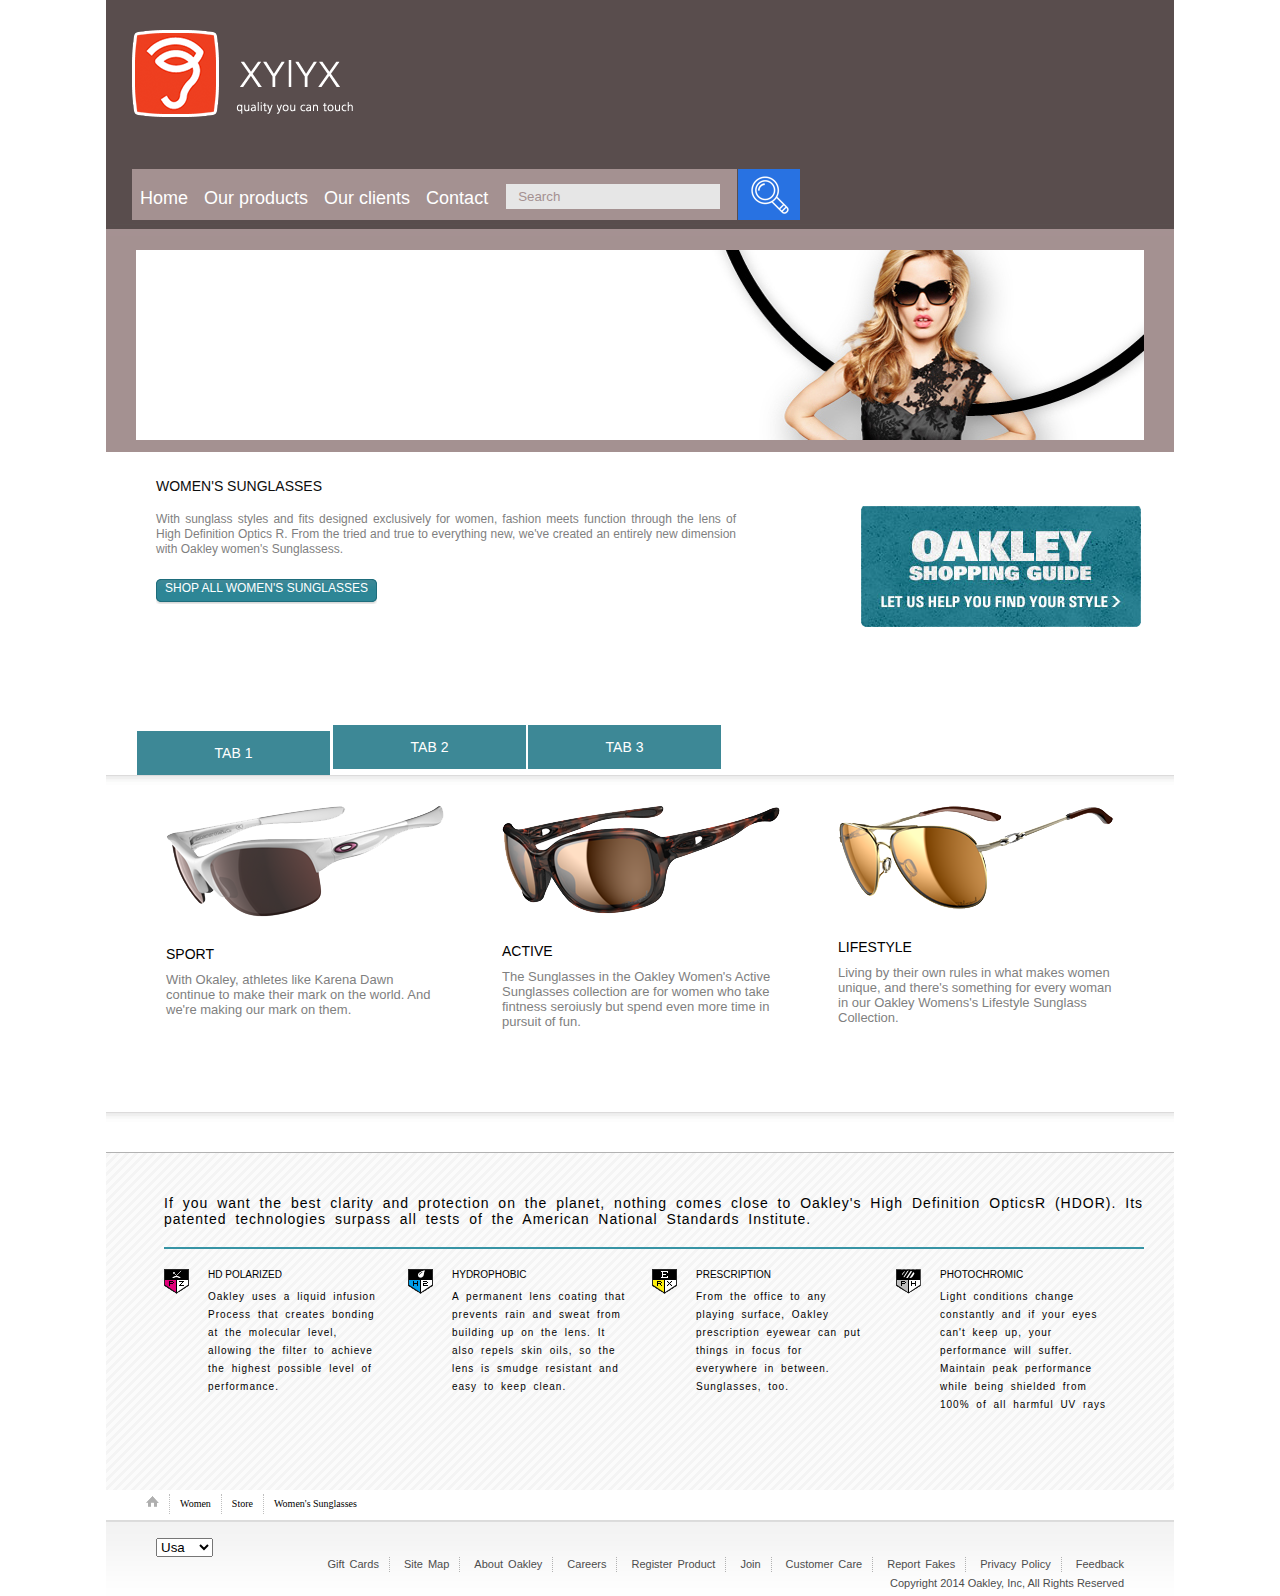
<file: index.html>
<!DOCTYPE html PUBLIC "-//W3C//DTD XHTML 1.0 Transitional//EN" "http://www.w3.org/TR/xhtml1/DTD/xhtml1-transitional.dtd">
<html xmlns="http://www.w3.org/1999/xhtml">
<head>
<meta http-equiv="Content-Type" content="text/html; charset=utf-8" />
<link href="css/reset.css" type="text/css" rel="stylesheet"/>
<link href="css/menu.css" type="text/css" rel="stylesheet"/>
<link href="css/layout.css" type="text/css" rel="stylesheet"/>
<title>layout</title>
</head>

<body>
	<div class="block-wrapper1">
  		<div class="block-wrapper2">
    		<div class="header-container">
      			<div class="header-top clearfix">
                	<div class="logo"><a href="#"><img src="images/logo.png"/></a></div>
                    <div class="menu-wrapper">
                            <ul>
                                <li class="active"><a>Home</a></li>
                                <li><a>Our products</a></li>
                                <li><a>Our clients</a>
                                	<ul>
                                        <li><a href="#">Decore</a></li>
                                        <li><a href="#">Omega</a></li>
                                        <li><a href="#">Kalanga</a></li>
                                    </ul>
                                </li>
                                <li><a>Contact</a></li>
                                
                                <div class="search-block">
                                <form>
                                    <input type="text" value="Search" />
                                    <button type="submit"></button>
                                </form>
               				</div>
                             </ul>
      		               	
                  	</div>
                   <!-- <div>
                        <span><img src="images/search.png"/></span>
                	</div>-->
   	  			</div>
                <div class="header-bottom clearfix">
                	<img src="images/image1.jpg"/>
                </div>
			</div>
            <div class="content-wrapper">
            	<div class="top-content clearfix">
                	<div class="left-block">
                    	<h1>WOMEN'S SUNGLASSES</h1>
							<p>With sunglass styles and fits designed exclusively for women, fashion meets function through the lens  		of High Definition Optics R. From the tried and true to everything new, we've created an entirely new dimension with Oakley women's Sunglassess.<span class="button-left-block">
                            <a href="#"><span class="left-block-left"></span>
                            <span class="left-block-middle">SHOP ALL WOMEN'S SUNGLASSES</span><span class="left-block-right"></span></span></a></p>
                    </div>
                    <div class="right-block">
                    	<a href="#"><img src="images/oakley-shopping-guide-logo.jpg"></a>
                    </div>
                </div>
                <div class="bottom-content">
                	<div class="bottom-content-styles clearfix">
                		<div class="product-block">
                           	<ul>
               					<li class="active"><a href="#">tab 1</a>
                    				<ul>
                       					<li>
                           					<img src="images/product-goggles-sport.png"/>
                                			<h1>sport</h1>
                                			<p>With Okaley, athletes like Karena Dawn continue to make their mark on the world. And we're making our mark on them.</p>
                            			</li>
                            			<li>
                            				<img src="images/product-goggles-2.png"/>
                                			<h1>active</h1>
                                			<p>The Sunglasses in the Oakley Women's Active Sunglasses collection are for women who take fintness seroiusly but spend even more time in pursuit of fun.</p>
                            			</li>
                            			<li>
                           					<img src="images/product-goggles-3.png"/>
                                			<h1>lifestyle</h1>
                                			<p>Living by their own rules in what makes women unique, and there's something for every woman in our Oakley Womens's Lifestyle Sunglass Collection.</p>
                            			</li> 
                        			</ul>
                    			</li>
                    			<li><a href="#">tab 2</a>
                   					<ul>
                       					<li>
                           					<img src="images/product-goggles-sport.png"/>
                                			<h1>sport2</h1>
                                			<p>With Okaley, athletes like Karena Dawn continue to make their mark on the world. And we're making our mark on them.</p>
                            			</li>
                            			<li>
                            				<img src="images/product-goggles-2.png"/>
                                			<h1>active2</h1>
                                			<p>The Sunglasses in the Oakley Women's Active Sunglasses collection are for women who take fintness seroiusly but spend even more time in pursuit of fun.</p>
                            			</li>
                            			<li>
                           					<img src="images/product-goggles-3.png"/>
                                			<h1>lifestyle2</h1>
                                			<p>Living by their own rules in what makes women unique, and there's something for every woman in our Oakley Womens's Lifestyle Sunglass Collection.</p>
                            			</li> 
                        			</ul> 
                                </li>
                                <li><a href="#">tab 3</a>
                                    <ul>
                       					<li>
                           					<img src="images/product-goggles-sport.png"/>
                                			<h1>sport3</h1>
                                			<p>With Okaley, athletes like Karena Dawn continue to make their mark on the world. And we're making our mark on them.</p>
                            			</li>
                            			<li>
                            				<img src="images/product-goggles-2.png"/>
                                			<h1>active3</h1>
                                			<p>The Sunglasses in the Oakley Women's Active Sunglasses collection are for women who take fintness seroiusly but spend even more time in pursuit of fun.</p>
                            			</li>
                            			<li>
                           					<img src="images/product-goggles-3.png"/>
                                			<h1>lifestyle3</h1>
                                			<p>Living by their own rules in what makes women unique, and there's something for every woman in our Oakley Womens's Lifestyle Sunglass Collection.</p>
                            			</li> 
                        			</ul>
                                </li> 
                            </ul>
                   
                   <!-- <div class="product-wrapper clearfix">
                    	<div class="products">
                        	<ul>
                            	<li class="product-1">
                                	<img src="images/product-goggles-sport.png"/>
                                    <h1>SPORT</h1>
                                    <p>With Oakeley, athetes like Karena Dawn continue to make their mark on the world. And we're making our mark on them.<span>SHOP All</span></p>
                                </li>
                                <li>
                                	<img src="images/product-goggles-2.png"/>
                                    <h1>ACTIVE</h1>
                                    <p>The sunglasses in the Oakley Women's Active Sunglasses conllectin are for women who take fitness seriously but spend even more time in pursuit of fun.<span>SHOP ALL</span></p>
                                </li>
                                <li>
                                <img src="images/product-goggles-3.png"/>
                                    <h1>LIFESTYLE</h1>
                                    <p>Living by their own rules is what makes women unique, and there's something for every woman in our Oakley Women's Lifestyle Sunglass collection.<span>SHOP ALL</span></p>
                                </li>
                        </div>
                    </div>-->
                </div>
            </div>
            <div class="footer">
            	<div class="footer-top clearfix">
                	<div class="footer-top-inside clearfix">
                    	<p>If you want the best clarity and protection on the planet, nothing comes close to Oakley's High Definition OpticsR (HDOR). Its patented technologies surpass all tests of the American National Standards Institute.</p>
                        <div class="footer-container-list">
                        	<ul>
                            	<li>
                                	<span><a><img src="images/footer-logo.png"></a></span>
                                	<h1>HD POLARIZED</h1>
<p>Oakley uses a liquid infusion Process that creates bonding at the molecular level, allowing the filter to achieve the highest possible level of performance.</p>
                                </li>	
                                 <li> 
                               		<span><a><img src="images/ftlogo2.png" alt="logo2"/></a></span>
             					 	<h1>HYDROPHOBIC</h1>
					             	<p>A permanent lens coating that prevents rain and sweat from building up on the lens. It also repels skin oils, so the lens is smudge resistant and easy to keep clean. </p>
            					</li>
            					<li>
            						<span><a><img src="images/ftlogo3.png" alt="logo3"/></a></span>
              						<h1>PRESCRIPTION</h1>
               						<p>From the office to any playing surface, Oakley prescription eyewear can put things in focus for everywhere in between. Sunglasses, too.</p>
            					</li>
            					<li> 
                                	<span><a><img src="images/ftLogo4.png" alt="logo4"/></a></span>
              						<h1>PHOTOCHROMIC</h1>
               						<p>Light conditions change constantly and if your eyes can't keep up, your performance will suffer. Maintain peak performance while being shielded from 100% of all harmful UV rays</p>
            					</li>
                            </ul>
                        </div>
                    </div>
                </div>
                <div class="footer-middel">
                	<ul>
                    	<li><img src="images/home-logo.png"></li>
                        <li>Women</li>
                        <li>Store</li>
                        <li class="no-dash">Women's Sunglasses</li>
                    </ul>
                </div>
                <div class="footer-end">
                	<form>
                	<select id="change-language">
                    	<option value='USA' pics='images/us_flag.png' selected="selected">Usa</option>
                        <option value='Nepal' pics='images/np_flag.png' >Nepal</option>
                        <option value='India' pics='images/in_flag.png'>India</option>
                    </select>
                    </form>
                    <div id="add-language" class="parent-good"></div>
                    <div class="footer-options">
                        <ul>
                        	<li><a href="#">Gift Cards</a></li>
                          	<li><a href="#">Site Map</a></li>
                          	<li><a href="#">About Oakley</a></li>
                          	<li><a href="#">Careers</a></li>
                          	<li><a href="#">Register Product</a></li>
                          	<li><a href="#">Join</a></li>
                          	<li><a href="#">Customer Care</a></li>
                          	<li><a href="#">Report Fakes</a></li>
                          	<li><a href="#">Privacy Policy</a></li>
                          	<li><a href="#">Feedback</a></li>
                        </ul>
                      </div>
                      <span class="copyright-line" >Copyright 2014 Oakley, Inc, All Rights Reserved</span> </div>
                  </div>             
                </div>
            </div>
		</div>
	</div>
    <script type="text/javascript" src="js/tab.js"></script>
    <script src="js/changeLanguage.js" ></script>    
</body>
</html>
</file>
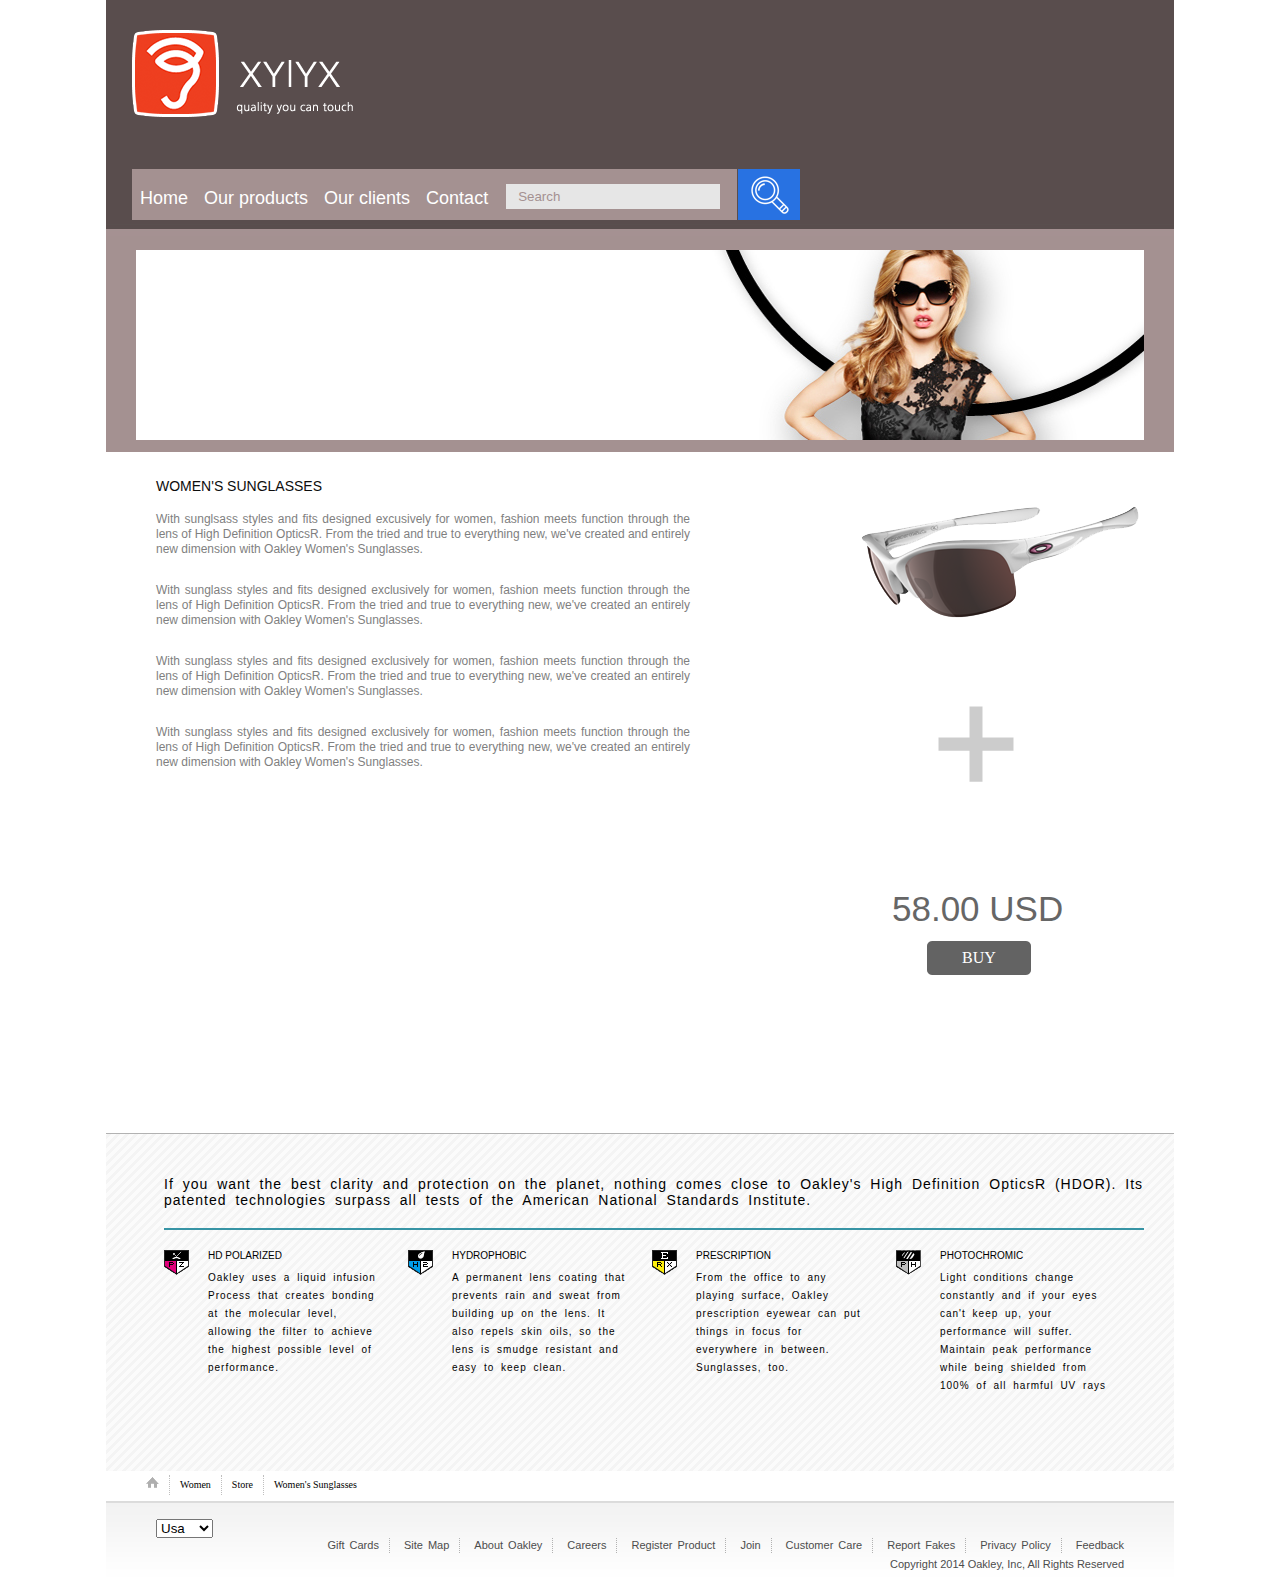
<file: page1-product.html>
<!DOCTYPE html PUBLIC "-//W3C//DTD XHTML 1.0 Transitional//EN" "http://www.w3.org/TR/xhtml1/DTD/xhtml1-transitional.dtd">
<html xmlns="http://www.w3.org/1999/xhtml">
<head>
<meta http-equiv="Content-Type" content="text/html; charset=utf-8" />
<link href="css/reset.css" type="text/css" rel="stylesheet"/>
<link href="css/layout.css" type="text/css" rel="stylesheet"/>
<link href="css/menu.css" type="text/css" rel="stylesheet"/>
<title>page2</title>
</head>

<body>
	<div class="block-wrapper1">
  		<div class="block-wrapper2">
    		<div class="header-container">
      			<div class="header-top clearfix">
                	<div class="logo"><a><img src="images/logo.png"/></a></div>
                     <div class="menu-wrapper">
                            <ul>
                                <li class="active"><a>Home</a></li>
                                <li><a>Our products</a></li>
                                <li><a>Our clients</a>
                                	<ul>
                                        <li><a href="#">Decore</a></li>
                                        <li><a href="#">Omega</a></li>
                                        <li><a href="#">Kalanga</a></li>
                                    </ul>
                                </li>
                                <li><a>Contact</a></li>
                             </ul>
      		               	<div class="search-block">
                                <form>
                                    <input type="text" value="Search" />
                                    <button type="submit"></button>
                                </form>
               				</div>
                  	</div>
   	  			</div>
                <div class="header-bottom clearfix">
                	<img src="images/image1.jpg"/>
                </div>
			</div>
            <div class="content-wrapper">
            	<div class="top-content clearfix">
                	<div class="left-block">
                    	<div class="left-block-text">
                            <h1>WOMEN'S SUNGLASSES</h1>
                                <p>With sunglsass styles and fits designed excusively for women, fashion meets function through the lens of High Definition OpticsR. From the tried and true to everything new, we've created and entirely new dimension with Oakley Women's Sunglasses.<p/><p>With sunglass styles and fits designed exclusively for women, fashion meets function through the lens of High Definition OpticsR. From the tried and true to everything new, we've created an entirely new dimension with Oakley Women's Sunglasses.</p><p>With sunglass styles and fits designed exclusively for women, fashion meets function through the lens of High Definition OpticsR. From the tried and true to everything new, we've created an entirely new dimension with Oakley Women's Sunglasses.<p/><p>With sunglass styles and fits designed exclusively for women, fashion meets function through the lens of High Definition OpticsR. From the tried and true to everything new, we've created an entirely new dimension with Oakley Women's Sunglasses.</p>
                 		</div>
                       </div>
                    <div class="right-block clearfix">
                    	<img src="images/product-goggles-sport.png"/>
                    	<div class="zoom-image" ><a href="images/glass-1.png"><img src="images/plus-logo.png" id="light-box-icon"/></a></div>
                        <span class="price">58.00 USD</span>
                        <div class="buy-button">
                        	<a href="">
                                <span class="buy-left"></span>
                                <span class="buy-middle">BUY</span>
                                <span class="buy-right"></span>
                            </a>
                        </div>
                    </div>
                </div>
             
            </div>
            <div class="footer">
            	<div class="footer-top clearfix">
                	<div class="footer-top-inside clearfix">
                    	<p>If you want the best clarity and protection on the planet, nothing comes close to Oakley's High Definition OpticsR (HDOR). Its patented technologies surpass all tests of the American National Standards Institute.</p>
                        <div class="footer-container-list">
                        	<ul>
                            	<li>
                                	<span><a><img src="images/footer-logo.png"></a></span>
                                	<h1>HD POLARIZED</h1>
<p>Oakley uses a liquid infusion Process that creates bonding at the molecular level, allowing the filter to achieve the highest possible level of performance.</p>
                                </li>	
                                 <li> 
                               		<span><a><img src="images/ftlogo2.png" alt="logo2"/></a></span>
             					 	<h1>HYDROPHOBIC</h1>
					             	<p>A permanent lens coating that prevents rain and sweat from building up on the lens. It also repels skin oils, so the lens is smudge resistant and easy to keep clean. </p>
            					</li>
            					<li>
            						<span><a><img src="images/ftlogo3.png" alt="logo3"/></a></span>
              						<h1>PRESCRIPTION</h1>
               						<p>From the office to any playing surface, Oakley prescription eyewear can put things in focus for everywhere in between. Sunglasses, too.</p>
            					</li>
            					<li> 
                                	<span><a><img src="images/ftLogo4.png" alt="logo4"/></a></span>
              						<h1>PHOTOCHROMIC</h1>
               						<p>Light conditions change constantly and if your eyes can't keep up, your performance will suffer. Maintain peak performance while being shielded from 100% of all harmful UV rays</p>
            					</li>
                            </ul>
                        </div>
                    </div>
                </div>
                <div class="footer-middel">
                	<ul>
                    	<li><img src="images/home-logo.png"></li>
                        <li>Women</li>
                        <li>Store</li>
                        <li class="no-dash">Women's Sunglasses</li>
                    </ul>
                </div>
                <div class="footer-end">
                	<form>
                	<select id="change-language">
                    	<option value='USA' pics='images/us_flag.png' selected="selected">Usa</option>
                        <option value='Nepal' pics='images/np_flag.png' >Nepal</option>
                        <option value='India' pics='images/in_flag.png'>India</option>
                    </select>
                    </form>
                    <div id="add-language" class="parent-good"></div>
                    <div class="footer-options">
                        <ul>
                        	<li><a href="#">Gift Cards</a></li>
                          	<li><a href="#">Site Map</a></li>
                          	<li><a href="#">About Oakley</a></li>
                          	<li><a href="#">Careers</a></li>
                          	<li><a href="#">Register Product</a></li>
                          	<li><a href="#">Join</a></li>
                          	<li><a href="#">Customer Care</a></li>
                          	<li><a href="#">Report Fakes</a></li>
                          	<li><a href="#">Privacy Policy</a></li>
                          	<li><a href="#">Feedback</a></li>
                        </ul>
                      </div>
                      <span class="copyright-line" >Copyright 2014 Oakley, Inc, All Rights Reserved</span> </div>
                  </div>             
                </div>
            </div>
		</div>
	</div>
    <script type="text/javascript" src="js/lightBox.js"></script>
    <script src="js/changeLanguage.js" ></script>    
</body>
</html>
</file>
<file: css/menu.css>
.menu-wrapper ul li ul {
	width:186px;
	height:38px;
	min-height:38px;
	height:auto !important;
	padding:7px 0 3px 0;
	background-color:#594e4e;
	position:absolute;
	z-index:5;
	top:76px;
	display:none;
}
.menu-wrapper ul li:hover ul {
	display:block;
}
.menu-wrapper ul li ul li {
	width:186px;
	margin-bottom:2px;
	background-color:#5a93e9;
}
.menu-wrapper ul li ul li a {
	width:166px;
	height:28px;
	min-height:28px;
	height:auto !important;
	line-height:28px;
	padding:0 10px;
	display:block;
	text-decoration:none;
	color:#fffff;
	margin:0;
	background-color:#5a93e9;
	font-size:17px;
}
.menu-wrapper ul li ul li a:hover {
	background-color:#5a93e9;
	padding: 0 10px;
	margin:0;
}
.menu-wrapper {
	clear:both;
	/*width:700px;*/
	padding-top:36px;
	float:left;
	display:inline-block;
}
.menu-wrapper ul {
	height:83px;
	list-style:none;
	float:left;
	
}
.menu-wrapper ul li {
	float:left;
	position:relative;
}
.menu-wrapper ul li a {
	height:21px;
	text-decoration:none;
	color:#fff;
	font-weight:100;
	display:block;
	background-color:#a49191;
	padding: 19px 8px 11px 8px;
	margin-top:16px;
	font-family:Verdana, Geneva, sans-serif;
	font-size:18px;
}
.menu-wrapper ul li a:hover, .menu-wrapper ul li a.active {
	background-color:#5a93e9;
	padding: 35px 8px 27px 8px;
	margin:0;
}
</file>
<file: css/layout.css>
@charset "utf-8";
/* CSS Document */

h1 {
	font-family:Verdana, Geneva, sans-serif;
}
p {
	font-family:Arial, Helvetica, sans-serif;
}
.block-wrapper1 {
	width:100%;
	height:600px;
}
.block-wrapper2 {
	margin:0 auto;
	background:url(../images/strip-top.jpg) 0 0 repeat-x;
	width:1068px;
}
.header-top {
	width:1016px;
	padding: 0px 26px;
	padding-top:30px;/*padding-bottom:10px;*/
}
.header-bottom {
	background:#a49191;
	height:188px;
	width:1008px;
	padding:14px 30px;
	clear:both;
}
/*clearfix */
.clearfix:before, .clearfix:after {
	content: "";
	display: table;
}
.clearfix:after {
	clear: both;
}
.clearfix {
 *zoom: 1;
}
/*content of the website*/

.top-content {
	/*background:red;*/
/*	height:216px;*/
	width:1008px;
	padding: 26px 30px;
}
.left-block-text {
	width:534px;/*background:red;*/
}
.left-block {
	width:580px;
	padding:0px 20px;
	/*background:yellow;*/
	float:left;/*height:164px;*/
}
.left-block h1 {
	font-family:Verdana, Geneva, sans-serif;
	font-size:14px;
	font-weight:200;
	margin-bottom:18px;
	color:#0d0d0d;
}
.left-block p {
	font-family:Arial, Helvetica, sans-serif;
	font-size:12px;
	line-height:15px;
	text-align:justify;
	color:#7f7f7f;
	margin-bottom:26px;
}
.price {
	margin-top:104px;
	display:block;
	color:#666666;
	font-size:35px;
	font-family:Arial, Helvetica, sans-serif;
	font-weight:400;
	margin-left:105px;
}
.right-block {
	float:right;
	width:357px;
	/*background-color:red;*/
	/*margin-bottom:154px;*/
	margin-bottom:58px;
}
.zoom-image {
	margin-top:58px;
	margin-left:73px;
}
.right-block img {
	display:block;
	padding-top:28px;
	margin-left:74px;/*margin:30px 0px;*/
}
/*.right-block span{
	margin-top:104px;
	display:block;
	color:#666666;
	font-size:35px;
	font-family:Arial, Helvetica, sans-serif;
	font-weight:400;
	margin-left:105px;	
	}*/
.bottom-content {
	height:442px;
	/*padding: 0px 30px;*/
	background:url(../images/strip-content-bottom.png) repeat-x;/*padding-top:14px;
	padding-bottom:34px;*/
}
.bottom-content-styles {
	padding: 0px 30px;
	/*background-color:;*/
	padding-top:14px;
	padding-bottom:30px;
}
//content tabs .content-tabs {
 width:584px;
 float:left;
}
.content-tabs ul {
	padding:0px;
	margin:0px;
	list-style:none;
}
.content-tabs ul li {
	float:left;
	background:#3d8896;
	margin-left:1px;
	margin-bottom:6px;
	width:195px;
	text-align:center;
	font-size:12px;
	font-family:Arial, Helvetica, sans-serif;/*position:relative;*/
}
.content-tabs ul li a {
	color:#FFFFFF;
	padding:16px 6px;
	text-decoration:none;
	display:block;
}
/*product css*/
.product-wrapper {
	/*background:red;*/
	/*height:216px;*/
	width:1008px;
	padding: 30px 30px;/*position:relative;*/
}
.products {
	background:#00CCFF;
}
.content-tabs ul li:hover {
	margin-top: 8px;
}
.products ul {
	padding:0px;
	margin:0px;
	list-style:none;
}
.products ul li {
	float:left;
	/*background:yellow;*/
	height:265px;
	width:264px;
	padding-right:72px;
}
.products ul li h1 {
	font-family:Verdana, Geneva, sans-serif;
	font-size:14px;
	margin-bottom:16px;
}
.products ul li p {
	font-family:Arial, Helvetica, sans-serif;
	font-size:10px;
	line-height:12px;
}
.products p span {
	display:block;
	margin-top:20px;
	background:url(../images/content-bottom-button.png) no-repeat;
	padding:8px 12px;
}
.product-1 {
}
/*footer css*/

.footer {
	height:396px;
}
.footer-top {
	width:1008px;
	padding: 0px 30px;
	padding-bottom:56px;
	border-top:#b2b2b2 solid 1px;
	background:url(../images/incline-strip.png) repeat;
}
.footer-top-inside {
	padding-left:28px;
	padding-top:42px;
	/*background:blue;*/
	width:980px;
}
/*.header-top input {
	float: left;
	height: 24px;
	margin: 12px 8px 0px 8px;
}*/
.header-top span {
	margin-top:50px;
	float: left;
}
.footer-top-inside p {
 font-size:14px;
 word-spacing:4px;
 letter-spacing:1px;
 padding-bottom:20px;
 border-bottom:#3794a5 solid 2px;
}
/*list of the content in the footer*/

.footer-container-list {
	width:980px;
}
.footer-container-list ul {
	padding:0px;
	margin:0px;
	list-style:none;
}
.footer-container-list li span {
	display:block;
	float:left;
	padding-right:14px;
}
.footer-container-list li {
	padding-top:20px;
}
.footer-container-list li p {
	display:block;
	font-size:10px;
	width:174px;
	float:right;
	line-height:18px;
	word-spacing:3px;
	letter-spacing:1px;
	border-bottom:none;/*background:grey;*/
}
.footer-container-list li h1 {
	margin-bottom:8px;
	font-weight:500;
	display:block;
	width:174px;
	float:right;
	font-size:10px;
}
.footer-container-list ul li {
	float:left;
	/*	background:#3d8896;*/
	width:218px;
	margin-right:26px;
	text-align:left;
	font-size:12px;
	font-family:Arial, Helvetica, sans-serif;
}
.no-dash {
	border:none;
}
/*footer-middle css */
.footer-middel {
	padding:0px 30px;
	padding-top:4px;
	height:26px;
}
.footer-middel ul {
	padding:0px;
	margin:0px;
	list-style:none;
}
.footer-middel ul li {
	float:left;
	line-height:20px;
	font-size:10px;
	border-right:dotted 1px #bfbfbf;
	padding:0px 10px;
}
.footer-middel ul li:last-child {
	border:none;
}
/*footer-end style*/
.footer-end {
	padding:18px 50px;
	min-height: 40px;
	background: url(../images/footer-end-strip.png) 0 0 repeat-x;
	position:relative;
}
.language {
	float: left;
}
.language ul {
	position: relative;
	float: left;
}
.language ul li {
	line-height: 20px;
	position: absolute;
	margin-right: 12px;
	list-style-type: none;
}
.language span a {
	background:url(../images/arrow.png) 0 no-repeat;
	line-height: 18px;
	font-family:Arial, Helvetica, sans-serif;
	color:#999999;
	font-size: 11px;
	margin-left : 34px;
	text-decoration: none;
}
.language span a img {
	margin-left: 10px;
}
.footer-options {
	float: right;
}
.footer-options ul {
	height: 20px;
	float: right;
	list-style-type: none;
}
.footer-options ul li {
	line-height: 15px;
	font-size: 11px;
	word-spacing:2px;
	padding-left: 5px;
	padding-right: 10px;
	margin-left: 9px;
	border-right:dotted 1px #b2b2b2;
	float: left;
}
.footer-options ul li:last-child {
	border:none;
	padding-right:0px;
}
.footer-options ul li a {
	color:#4c4c4c;
	font-family:Arial, Helvetica, sans-serif;
	text-decoration: none;
}
.copyright-line {
	display:block;
	font-size: 11px;
	color:#4c4c4c;
	font-family:Arial, Helvetica, sans-serif;
	float: right;
}
/*button for buy page-2 */
.buy-button {
	margin-left:140px;
	margin-top:12px;
	margin-bottom:120px;
}
.buy-button a {
	display:inline-block;
	text-decoration:none;
	color:#FFF;
	float:left;
	height:34px;
}
.buy-left, .buy-middle, .buy-right {
	float:left;
	height:34px;
	width:35px;
}
.buy-left {
	float:left;
	height:34px;
	width:35px;
	background:url(../images/buttons/buy-button-right.png) 0 0 no-repeat;
}
.buy-middle {
	background-color:#636363;
	width:auto !important;
	line-height:34px;
}
.buy-right {
	background:url(../images/buttons/buy-button-left.png) 0 0 no-repeat;
}
/*button for page-1*/
.button-left-block{
	display:block;
	margin-top:22px;
}
.button-left-block a {
/*	margin-top:22px;*/
	display:inline-block;
	text-decoration:none;
	color:#FFF;
	float:left;
	height:34px;
}
.left-block-left, .left-block-middle, .left-block-right {
	float:left;
    height:25px;
    width:9px;
}
.left-block-left {
	float:left;
	height:34px;
	background:url(../images/buttons/left.png) 0 0 no-repeat;
}
.left-block-middle {
	background:url(../images/buttons/button-strip.png) 0 0 repeat-x;
	width:auto !important;
	line-height:18px;
}
.left-block-right {
	background:url(../images/buttons/right.png) 0 0 no-repeat;
}
/*search-box*/
.search-block {
	width:294px;
	height:21px;
	padding:15px 0;
	padding-left:10px;
	margin-top:16px;
	float:left;
	background-color:#a49191;
}

.search-block form input {
	width:190px;
	padding:0 12px;
	margin-right:16px;
	height:25px;
	border:0px;
	background-color:#e6e6e6;
	line-height:25px;
	color:#a49191;
	font:16px;
	font-weight:400;
	font-family:Arial, Helvetica, sans-serif;
	float:left;
}
.search-block form button {
	height:51px;
	width:63px;
	border:0px;
	float:right;
	border-left:1px solid #594e4e;
	background:url(../images/search.png) top left no-repeat;
	margin:-15px 0 0 -1px;
}
/*country flag*/
.lang-change img, .ul-drop li img {
	margin-right:5px;
}
.lang-change img {
	float:left;
}
.lang-change {
	font-size:12px;
	height:17px;
	padding-top:3px;
	padding-bottom:3px;
	width:115px;
	padding-left:10px;
	background:url(../images/arrow.png) top right no-repeat;
	cursor:pointer;
}
.lang-change span {
	display:block;
	float:left;
}
.ul-drop {
	list-style:none;
	position:absolute;
	top:50px;
	bottom:30px;
	min-width:141px;
	cursor:pointer;
	font-size:12px;
	background-color:#f5f5f5;
}
.ul-drop li {
	padding-left:10px;
	padding-top:6px;
	padding-bottom:6px;
}
.ul-drop li:hover {
	background-color:#999999;
}
/*light box */
.light-box-background {
	height:540px;
	width:1068px;
	position:absolute;
	margin-left:-30px;
	top:466px;
	background-color:#a49191;
	opacity:0.3;
}
.light-box img {
	width:1008px;
	height:470px;
	position:absolute;
	top:507px;
	margin-left:78px;
	left:50px;
}
.light-box-cross-button {
	height:26px;
	width:23px;
	position:absolute;
	top:475px;
	right:110px;
	background:url(../images/light-box-cross-image.png) 0 0 no-repeat;
}
/*.footer-end form{
	width:100px;
	height:100px;
	float:left;
	}*/
.parent-good {
	float :left;
	width:100px;
}
/*fix flag*/
/*.country-flag{
	margin-left:-20px;
	float:left;
	}*/
/*slider css*/
	.slider-container {
	height: 190px;
	position: relative;
	width: 1010px;
	overflow: hidden;/*width: 1009px;
	border:3px solid #000;*/
	}
/*.slider ul li img{
		width:1009px;
		height: 190px;
		top: 0px;
	}*/
	.slider-container ul {
	list-style: none;
	width:10000px;
}
.slider-container ul li {
	float:left;
}
.slider-container #left-inactive {
	left: 8px;
	position: absolute;
	top:32px;
}
.slider-container #right-inactive {
	left: 86px;
	position: absolute;
	top:32px;
}
.slider-container .desc-bg {
	height: 70px;
	background:url(../images/slider-desc-bg.png);
	width: 100%;
	line-height: 70px;
	position: absolute;
	top: 122px;
	left:0px;
	color: #fff;
	font-size: 36px;
}
.slider-container .desc-bg p {
	position: absolute;
	left:-300px;
	margin-left: 22px;
}
/*tab block*/
.product-block {
	clear:both;
	width:100%;
	height:397px;
	min-height:397px;
	height:auto !important;
}
.product-block ul {
	list-style:none;
	position:relative;
}
.product-block ul li {
	margin:0 1px;
	float:left;
}
.product-block ul li.active {
	margin-top:6px;
	margin-right:2px;
}
.product-block ul li a {
	width:193px;
	line-height:44px;
	display:block;
	text-decoration:none;
	color:#ffffff;
	background-color:#3d8896;
	text-align:center;
	text-transform:uppercase;
	font-size:14px;
	font-weight:500;
	font-family:Arial, Helvetica, sans-serif;
}
.product-block ul li ul {
	display:none;
}
.product-block ul li.active ul {
	width:1008px;
	position:absolute;
	display:block;
	top:-1;
	left:0;
	/*background:url(../images/tab-block-border.png) 0 100% repeat-x;*/
}
.product-block ul li.active ul li {
	width:276px;
	height:287px;
	min-height:287px;
	height:auto !important;
	margin:0;
	padding:30px;
	/*background:url(../images/tab-block-border.png) 0 0 repeat-x;*/
}
.product-block ul li.active ul li h1 {
	margin-top:30px;
	line-height:15px;
	font-size:14px;
	font-weight:500;
	font-family:Arial, Helvetica, sans-serif;
	text-transform:uppercase;
}
.product-block ul li.active ul li p {
	line-height:15px;
	font-size:13px;
	font-weight:500;
	margin: 10px 0 15px 0;
	color:#7f7f7f;
	font-family:Arial, Helvetica, sans-serif;
}
</file>
